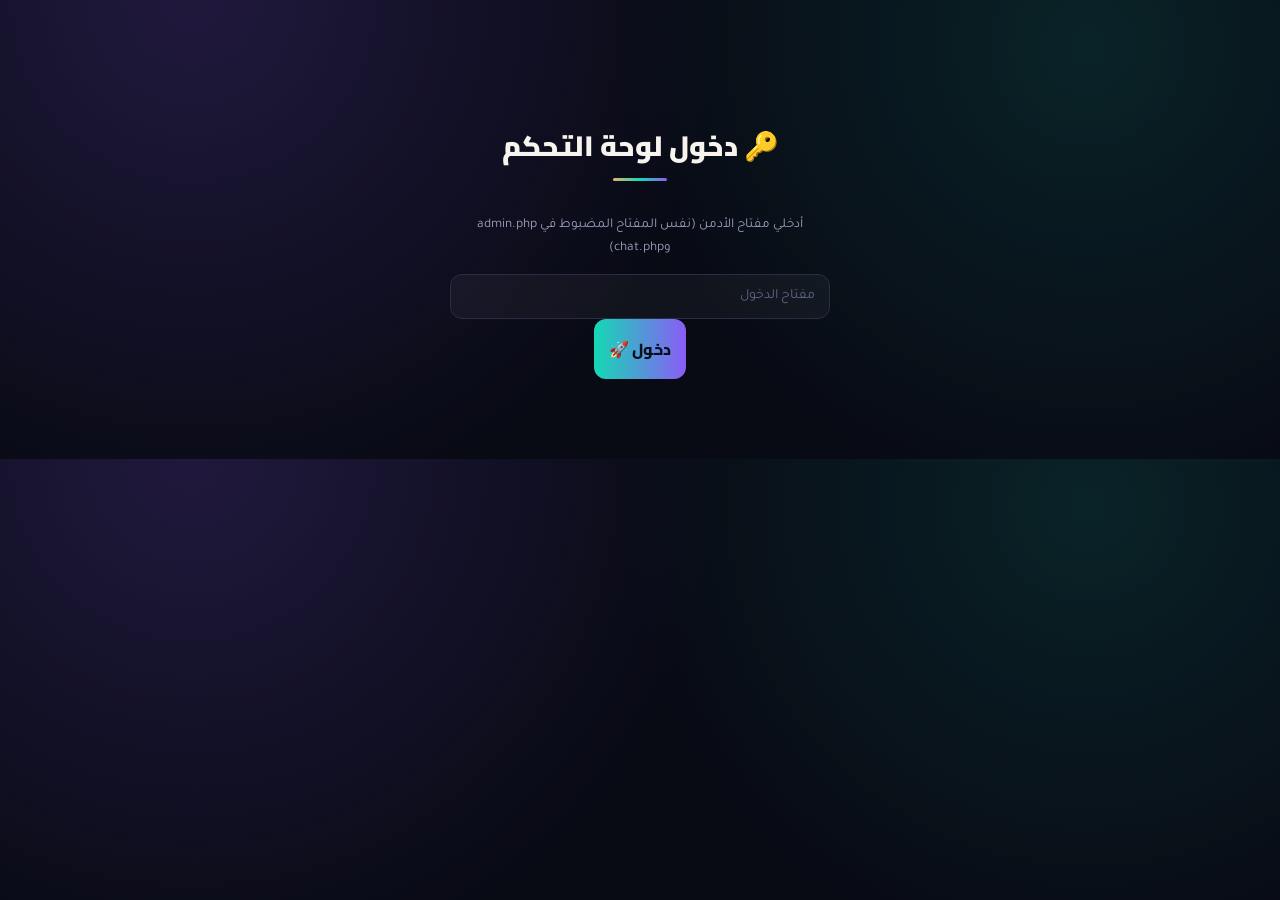
<file: admin.html>
<!DOCTYPE html>
<html lang="ar" dir="rtl">
<head>
<meta charset="UTF-8">
<meta name="viewport" content="width=device-width, initial-scale=1.0">
<title>لوحة التحكم | نظام صفاء الذكي</title>
<link rel="preconnect" href="https://fonts.googleapis.com">
<link href="https://fonts.googleapis.com/css2?family=Cairo:wght@500;700;900&family=Tajawal:wght@300;400;500;700&display=swap" rel="stylesheet">
<link rel="stylesheet" href="css/styles.css">
<style>
  body{ padding-top:20px; }
  #gate{ max-width:380px; margin:80px auto; text-align:center; }
  #dash{ display:none; max-width:1100px; margin:0 auto; padding:0 20px 60px; }
  .adm-stats{ display:grid; grid-template-columns:repeat(auto-fit,minmax(150px,1fr)); gap:14px; margin-bottom:30px; }
  .adm-box{ background:linear-gradient(180deg,var(--surface),var(--surface-2)); border:1px solid var(--line); border-radius:14px; padding:18px; text-align:center; }
  .adm-box .n{ font-size:26px; font-weight:800; color:var(--teal); font-family:'Cairo',sans-serif; display:block; }
  .adm-box .l{ font-size:12.5px; color:var(--muted); }
  .adm-tabs{ display:flex; gap:8px; margin-bottom:20px; flex-wrap:wrap; }
  .adm-tab{ padding:9px 18px; border-radius:30px; border:1px solid var(--line); background:transparent; color:var(--text); cursor:pointer; font-family:'Cairo',sans-serif; font-size:13.5px; }
  .adm-tab.active{ background:var(--teal); color:#02110f; border-color:var(--teal); font-weight:700; }
  .adm-panel{ display:none; }
  .adm-panel.active{ display:block; }
  table{ width:100%; border-collapse:collapse; font-size:13px; }
  th, td{ padding:10px; border-bottom:1px solid var(--line); text-align:right; vertical-align:middle; }
  th{ color:var(--teal); font-family:'Cairo',sans-serif; }
  select, .adm-del, .adm-reply-btn{ font-family:'Tajawal',sans-serif; font-size:12.5px; padding:6px 10px; border-radius:8px; border:1px solid var(--line); background:rgba(255,255,255,0.04); color:var(--text); cursor:pointer; }
  .adm-del{ color:#ff5a5a; }
  .sess-row{ display:flex; justify-content:space-between; align-items:center; padding:10px 14px; border:1px solid var(--line); border-radius:10px; margin-bottom:8px; cursor:pointer; }
  .sess-row:hover{ border-color:var(--teal); }
  .sess-unread{ background:#ff5a5a; color:#fff; border-radius:50%; min-width:18px; height:18px; font-size:11px; display:inline-flex; align-items:center; justify-content:center; }
  .adm-chat-box{ max-height:300px; overflow-y:auto; border:1px solid var(--line); border-radius:10px; padding:12px; margin:14px 0; display:flex; flex-direction:column; gap:8px; }
  .adm-msg{ max-width:75%; padding:8px 12px; border-radius:10px; font-size:13px; }
  .adm-msg.visitor{ align-self:flex-start; background:rgba(255,255,255,0.06); }
  .adm-msg.reply{ align-self:flex-end; background:var(--teal); color:#02110f; }
  .adm-reply-row{ display:flex; gap:8px; }
  .adm-reply-row input{ flex:1; }
  #tableWrap{ overflow-x:auto; }
</style>
</head>
<body>

<div id="gate">
  <h2>🔑 دخول لوحة التحكم</h2>
  <p class="muted-note">أدخلي مفتاح الأدمن (نفس المفتاح المضبوط في admin.php وchat.php)</p>
  <div class="form-group"><input id="gateKey" type="password" placeholder="مفتاح الدخول"></div>
  <button type="submit" onclick="enterDash()">دخول 🚀</button>
  <p class="auth-error" id="gateErr" style="display:none;"></p>
</div>

<div id="dash">
  <h2 style="text-align:center;">📊 لوحة تحكم نظام صفاء</h2>
  <div class="adm-stats" id="admStats"></div>

  <div class="adm-tabs">
    <button class="adm-tab active" data-tab="requests" onclick="switchTab('requests')">📋 طلبات الخدمة</button>
    <button class="adm-tab" data-tab="messages" onclick="switchTab('messages')">✉️ رسائل التواصل</button>
    <button class="adm-tab" data-tab="chat" onclick="switchTab('chat')">💬 المحادثات الحية</button>
  </div>

  <div class="adm-panel active" id="panel-requests">
    <div id="tableWrap"><table id="reqTable"><thead><tr>
      <th>الاسم</th><th>البريد</th><th>الخدمة</th><th>الباقة</th><th>التقييم</th><th>الحالة</th><th>التاريخ</th>
    </tr></thead><tbody></tbody></table></div>
  </div>

  <div class="adm-panel" id="panel-messages">
    <div id="tableWrap2"><table id="msgTable"><thead><tr>
      <th>الاسم</th><th>البريد</th><th>الرسالة</th><th>التاريخ</th><th></th>
    </tr></thead><tbody></tbody></table></div>
  </div>

  <div class="adm-panel" id="panel-chat">
    <div id="sessList"></div>
    <div id="chatView" style="display:none;">
      <button onclick="closeChatView()">◀ رجوع لكل المحادثات</button>
      <div class="adm-chat-box" id="admChatBox"></div>
      <div class="adm-reply-row">
        <input id="admReplyInput" placeholder="اكتبي ردك...">
        <button class="adm-reply-btn" onclick="sendAdminReply()">إرسال ➤</button>
      </div>
    </div>
  </div>
</div>

<script>
let ADMIN_KEY = '';
let currentSid = '';

function enterDash(){
  ADMIN_KEY = document.getElementById('gateKey').value.trim();
  fetch('admin.php?action=stats&admin_key=' + encodeURIComponent(ADMIN_KEY))
    .then(r => r.json())
    .then(d => {
      if (!d.ok) { document.getElementById('gateErr').textContent = d.msg || 'مفتاح غير صحيح'; document.getElementById('gateErr').style.display='block'; return; }
      sessionStorage.setItem('safaaAdminKey', ADMIN_KEY);
      document.getElementById('gate').style.display = 'none';
      document.getElementById('dash').style.display = 'block';
      renderStats(d);
      loadRequests();
      loadMessages();
      loadSessions();
    })
    .catch(() => { document.getElementById('gateErr').textContent = 'تعذّر الاتصال بالسيرفر'; document.getElementById('gateErr').style.display='block'; });
}

function renderStats(d){
  document.getElementById('admStats').innerHTML = `
    <div class="adm-box"><span class="n">${d.today_visitors}</span><span class="l">زوار اليوم</span></div>
    <div class="adm-box"><span class="n">${d.total_requests}</span><span class="l">إجمالي الطلبات</span></div>
    <div class="adm-box"><span class="n">${d.new_requests}</span><span class="l">طلبات جديدة</span></div>
    <div class="adm-box"><span class="n">${d.total_messages}</span><span class="l">رسائل تواصل</span></div>
    <div class="adm-box"><span class="n">${d.total_users}</span><span class="l">مستخدمين مسجّلين</span></div>
    <div class="adm-box"><span class="n">${d.avg_rating || 0}⭐</span><span class="l">متوسط التقييم</span></div>
  `;
}

function switchTab(name){
  document.querySelectorAll('.adm-tab').forEach(b => b.classList.toggle('active', b.dataset.tab === name));
  document.querySelectorAll('.adm-panel').forEach(p => p.classList.toggle('active', p.id === 'panel-' + name));
}

const statusText = { new:'🆕 جديد', in_progress:'⏳ قيد التنفيذ', done:'✅ تم التسليم', cancelled:'❌ ملغي' };

function loadRequests(){
  fetch('admin.php?action=requests&admin_key=' + encodeURIComponent(ADMIN_KEY))
    .then(r => r.json()).then(d => {
      if (!d.ok) return;
      const tbody = document.querySelector('#reqTable tbody');
      tbody.innerHTML = d.requests.map(r => `
        <tr>
          <td>${r.full_name}</td><td>${r.email}</td><td>${r.service}</td><td>${r.package || '—'}</td>
          <td>${'⭐'.repeat(r.rating || 0) || '—'}</td>
          <td>
            <select onchange="updateStatus(${r.id}, this.value)">
              ${Object.keys(statusText).map(s => `<option value="${s}" ${s===r.status?'selected':''}>${statusText[s]}</option>`).join('')}
            </select>
          </td>
          <td>${r.created_at}</td>
        </tr>`).join('');
    });
}

function updateStatus(id, status){
  fetch('admin.php', { method:'POST', body:new URLSearchParams({ action:'update_status', admin_key:ADMIN_KEY, id, status }) })
    .then(r => r.json()).then(d => { if(!d.ok) alert('تعذّر التحديث'); });
}

function loadMessages(){
  fetch('admin.php?action=messages&admin_key=' + encodeURIComponent(ADMIN_KEY))
    .then(r => r.json()).then(d => {
      if (!d.ok) return;
      const tbody = document.querySelector('#msgTable tbody');
      tbody.innerHTML = d.messages.map(m => `
        <tr>
          <td>${m.sender}</td><td>${m.email}</td><td>${m.message}</td><td>${m.created_at}</td>
          <td><button class="adm-del" onclick="deleteMessage(${m.id})">🗑️ حذف</button></td>
        </tr>`).join('');
    });
}

function deleteMessage(id){
  if (!confirm('تأكيد حذف الرسالة؟')) return;
  fetch('admin.php', { method:'POST', body:new URLSearchParams({ action:'delete_message', admin_key:ADMIN_KEY, id }) })
    .then(r => r.json()).then(() => loadMessages());
}

function loadSessions(){
  fetch('chat.php?action=admin_sessions&admin_key=' + encodeURIComponent(ADMIN_KEY))
    .then(r => r.json()).then(d => {
      if (!d.ok) return;
      const box = document.getElementById('sessList');
      if (d.sessions.length === 0) { box.innerHTML = '<p class="muted-note">لا توجد محادثات بعد.</p>'; return; }
      box.innerHTML = d.sessions.map(s => `
        <div class="sess-row" onclick="openChatView('${s.session_id}')">
          <span>🧑 ${s.session_id.slice(0, 14)}… — آخر رسالة: ${s.last_msg}</span>
          ${s.unread > 0 ? `<span class="sess-unread">${s.unread}</span>` : ''}
        </div>`).join('');
    });
}

function openChatView(sid){
  currentSid = sid;
  document.getElementById('sessList').style.display = 'none';
  document.getElementById('chatView').style.display = 'block';
  loadChatView();
}

function closeChatView(){
  document.getElementById('sessList').style.display = 'block';
  document.getElementById('chatView').style.display = 'none';
  loadSessions();
}

function loadChatView(){
  fetch('chat.php?action=admin_fetch&sid=' + encodeURIComponent(currentSid) + '&admin_key=' + encodeURIComponent(ADMIN_KEY))
    .then(r => r.json()).then(d => {
      if (!d.ok) return;
      const box = document.getElementById('admChatBox');
      box.innerHTML = d.messages.map(m => `<div class="adm-msg ${m.is_admin_reply == 1 ? 'reply' : 'visitor'}">${m.message}</div>`).join('');
      box.scrollTop = box.scrollHeight;
    });
}

function sendAdminReply(){
  const input = document.getElementById('admReplyInput');
  const msg = input.value.trim();
  if (!msg) return;
  input.value = '';
  fetch('chat.php', { method:'POST', body:new URLSearchParams({ action:'admin_reply', admin_key:ADMIN_KEY, sid:currentSid, message:msg }) })
    .then(() => loadChatView());
}

/* دخول تلقائي لو المفتاح محفوظ بالفعل بهذه الجلسة */
window.addEventListener('DOMContentLoaded', () => {
  const saved = sessionStorage.getItem('safaaAdminKey');
  if (saved) { document.getElementById('gateKey').value = saved; enterDash(); }
});
setInterval(() => { if (document.getElementById('dash').style.display === 'block') loadSessions(); }, 15000);
</script>
</body>
</html>
</file>
<file: css/styles.css>
/* =====================================================
   نظام صفاء الذكي — Design Tokens + كل الأنماط (ملف موحّد)
   Color: #080A14 (bg) · #12141F (surface) · #14D9B4 (emerald) ·
          #8B5CF6 (amethyst) · #E4B463 (antique gold) · #F7F4EE (ivory)
   Type: Cairo (display) · Tajawal (body)
   ===================================================== */

:root{
  --bg:#080A14;
  --surface:#12141F;
  --surface-2:#171A2C;
  --line:#2A2E45;
  --teal:#14D9B4;
  --violet:#8B5CF6;
  --gold:#E4B463;
  --text:#F7F4EE;
  --muted:#9BA1BD;
  --radius:18px;
}

*{box-sizing:border-box;}
::selection{background:var(--teal);color:#04140f;}
html{scroll-behavior:smooth;}

body{
  margin:0;
  font-family:'Tajawal', Arial, sans-serif;
  background:
    radial-gradient(circle at 15% 0%, rgba(139,92,246,0.18), transparent 45%),
    radial-gradient(circle at 85% 10%, rgba(20,217,180,0.12), transparent 40%),
    var(--bg);
  color:var(--text);
  text-align:center;
  line-height:1.7;
  -webkit-font-smoothing:antialiased;
}

a{color:inherit;}

/* ===== شريط تمرير مطابق للهوية ===== */
::-webkit-scrollbar{ width:10px; }
::-webkit-scrollbar-track{ background:var(--bg); }
::-webkit-scrollbar-thumb{
  background:linear-gradient(180deg,var(--teal),var(--violet));
  border-radius:20px; border:2px solid var(--bg);
}
::-webkit-scrollbar-thumb:hover{ background:linear-gradient(180deg,var(--gold),var(--violet)); }
html{ scrollbar-color:var(--teal) var(--bg); scrollbar-width:thin; }

.grad-text{
  background:linear-gradient(90deg,var(--gold),var(--teal),var(--violet),var(--gold));
  background-size:300% auto;
  -webkit-background-clip:text;
  background-clip:text;
  color:transparent;
  animation:shimmer 6s linear infinite;
}
@keyframes shimmer{ to{ background-position:-300% center; } }

/* ===== الوضع الأبيض ===== */
html.theme-light{
  --bg:#F7F4EE;
  --surface:#FFFFFF;
  --surface-2:#EEF1F6;
  --line:#DCE2ED;
  --text:#101725;
  --muted:#5B6478;
}
html.theme-light body{
  background: radial-gradient(circle at 15% 0%, rgba(139,92,246,0.08), transparent 45%),
              radial-gradient(circle at 85% 10%, rgba(20,217,180,0.08), transparent 40%),
              var(--bg) !important;
}
html.theme-light .nav{ background:rgba(255,255,255,0.85); }
html.theme-light .overlay{ background:rgba(255,255,255,0.7); }
html.theme-light .site-footer{ background:rgba(0,0,0,0.015); }

/* ===== HERO ===== */
.hero-cover{
  position:relative;
  min-height:56vh;
  background:
    linear-gradient(180deg, rgba(10,14,26,0.55), rgba(10,14,26,0.95)),
    url("https://images.unsplash.com/photo-1504639725590-34d0984388bd") center/cover;
  display:flex;
  align-items:center;
  justify-content:center;
  overflow:hidden;
}

.hero-cover::before{
  content:"";
  position:absolute;
  width:480px;height:480px;
  border-radius:50%;
  background:radial-gradient(circle, rgba(20,217,180,0.35), transparent 70%);
  filter:blur(40px);
  top:-160px; right:-120px;
  animation:drift 9s ease-in-out infinite alternate;
  pointer-events:none;
}

.hero-cover::after{
  content:"";
  position:absolute;
  width:380px;height:380px;
  border-radius:50%;
  background:radial-gradient(circle, rgba(139,92,246,0.35), transparent 70%);
  filter:blur(40px);
  bottom:-140px; left:-100px;
  animation:drift 11s ease-in-out infinite alternate-reverse;
  pointer-events:none;
}

@keyframes drift{
  0%{transform:translate(0,0) scale(1);}
  100%{transform:translate(30px,20px) scale(1.1);}
}

.overlay{
  position:relative;
  z-index:2;
  background:rgba(18,24,40,0.55);
  backdrop-filter:blur(14px);
  -webkit-backdrop-filter:blur(14px);
  border:1px solid rgba(228,180,99,0.18);
  padding:46px 50px;
  border-radius:24px;
  max-width:560px;
  margin:0 20px;
}

.eyebrow{
  display:inline-flex; align-items:center; gap:8px;
  font-family:'Cairo',sans-serif;
  font-size:11.5px;
  font-weight:800;
  letter-spacing:1.4px;
  color:var(--gold);
  background:rgba(228,180,99,0.08);
  border:1px solid rgba(228,180,99,0.35);
  padding:7px 18px;
  border-radius:30px;
  margin-bottom:18px;
}
.eyebrow::before{
  content:""; width:6px; height:6px; border-radius:50%; flex:0 0 auto;
  background:var(--gold); box-shadow:0 0 8px var(--gold);
  animation:pulseDot 1.8s ease-in-out infinite;
}
@keyframes pulseDot{ 0%,100%{opacity:1; transform:scale(1);} 50%{opacity:.35; transform:scale(0.6);} }

#title{
  font-family:'Cairo',sans-serif;
  font-weight:900;
  font-size:clamp(28px,5vw,42px);
  margin:0 0 14px;
}

#welcome{ color:var(--muted); font-size:16px; margin:0; }

.animated-text{
  margin-top:18px;
  font-size:17px;
  color:var(--teal);
  font-weight:500;
  animation:move 3s ease-in-out infinite alternate;
}
@keyframes move{ 0%{transform:translateY(0);} 100%{transform:translateY(-8px);} }

/* ===== NAV ===== */
.nav{
  position:sticky; top:0; z-index:50;
  display:flex; flex-wrap:wrap; align-items:center; justify-content:center; gap:8px;
  padding:14px 16px;
  background:rgba(10,14,26,0.75);
  backdrop-filter:blur(16px); -webkit-backdrop-filter:blur(16px);
  border-bottom:1px solid var(--line);
}
.nav a{
  display:inline-block; padding:9px 16px; border:1px solid transparent;
  border-radius:30px; background:rgba(255,255,255,0.04);
  color:var(--text); text-decoration:none;
  font-family:'Cairo',sans-serif; font-weight:700; font-size:13.5px;
  transition:0.25s;
}
.nav a:hover{ background:rgba(20,217,180,0.1); border-color:rgba(20,217,180,0.35); color:var(--teal); transform:translateY(-1px); }
.nav a.active{ background:linear-gradient(90deg,var(--teal),var(--violet)); color:#06101a; border-color:transparent; }

.nav-toggle{
  display:none;
  width:42px; height:42px;
  align-items:center; justify-content:center;
  border:1px solid rgba(20,217,180,0.35);
  border-radius:10px;
  background:rgba(20,217,180,0.08);
  color:var(--text);
  font-size:20px; line-height:1; cursor:pointer;
  transition:0.25s;
}
.nav-toggle:hover{ background:rgba(20,217,180,0.16); }
.nav-links{
  display:flex; flex-wrap:wrap; justify-content:center; gap:8px;
}

/* ===== الروابط ثابتة وظاهرة دايمًا فوق (بدون همبرقر) ===== */
.nav-toggle{ display:none !important; }

@media(max-width:860px){
  .nav{ padding:10px 10px; gap:6px; }
  .nav-links{ gap:6px; }
  .nav a{ padding:7px 12px; font-size:12px; }
  .icon-btn{ width:34px; height:34px; font-size:14px; }
}
@media(max-width:420px){
  .nav a{ padding:6px 9px; font-size:11px; }
}

/* ===== MAIN / SECTIONS ===== */
main{padding:50px 16px 40px;}

h2{
  font-family:'Cairo',sans-serif; font-weight:900; font-size:28px;
  color:var(--text); margin-bottom:30px; position:relative; display:inline-block;
}
h2::after{
  content:""; position:absolute; bottom:-10px; right:50%; transform:translateX(50%);
  width:54px; height:3px; border-radius:3px;
  background:linear-gradient(90deg,var(--gold),var(--teal),var(--violet));
}
h3{ font-family:'Cairo',sans-serif; font-weight:700; font-size:17px; margin:14px 0 4px; }

.card{
  position:relative; overflow:hidden;
  background:linear-gradient(180deg, var(--surface), var(--surface-2));
  border:1px solid var(--line); padding:32px; border-radius:var(--radius);
  margin:0 auto 24px; max-width:700px; text-align:right;
  box-shadow:0 10px 30px rgba(0,0,0,0.4);
}
.card h2{display:block;text-align:center;}
.card h2::after{right:50%;}
.card p, .card ul{ color:var(--muted); font-size:15px; }
.card ul{padding-inline-start:20px;text-align:right;}
.card li{margin-bottom:6px;}

/* ===== لمسة الماسة المميزة — زاوية مقصوصة بتلمع كوجه الجوهرة ===== */
.card::before,.service::before,.project::before,.price-card::before,.overlay::before{
  content:""; position:absolute; top:0; right:0; width:30px; height:30px; z-index:1;
  background:linear-gradient(135deg, var(--gold), transparent 65%);
  clip-path:polygon(100% 0, 100% 100%, 0 0);
  opacity:0.55; pointer-events:none;
}
.overlay{ overflow:hidden; }

/* ===== GRID / CARDS ===== */
.grid{
  display:grid; grid-template-columns:repeat(auto-fit,minmax(230px,1fr));
  gap:20px; max-width:1140px; margin:0 auto;
}
.service,.project,.price-card{
  position:relative;
  background:linear-gradient(180deg, var(--surface), var(--surface-2));
  border:1px solid var(--line); padding:14px; border-radius:var(--radius);
  overflow:hidden; text-align:right;
  transition:transform 0.3s ease, border-color 0.3s ease, box-shadow 0.3s ease;
}
.service:hover,.project:hover,.price-card:hover{
  transform:translateY(-6px); border-color:rgba(20,217,180,0.5);
  box-shadow:0 16px 34px rgba(20,217,180,0.14);
}
.service img,.project img{
  width:100%; height:170px; object-fit:cover; border-radius:12px; display:block; filter:saturate(1.05);
}
.service h3, .project h3{padding:0 4px;}
.card-desc{color:var(--muted); font-size:13.5px; padding:0 4px; margin:2px 0 10px; line-height:1.6;}
.view-btn{
  display:block; width:100%; text-align:center; padding:9px 0; border-radius:12px; border:none; cursor:pointer;
  background:rgba(20,217,180,.1); border:1px solid rgba(20,217,180,.35); color:var(--text);
  font-family:'Cairo',sans-serif; font-weight:700; font-size:13.5px; transition:.25s;
}
.view-btn:hover{background:linear-gradient(90deg,var(--teal),var(--violet)); color:#06101a; border-color:transparent;}

/* ===== تحميل المزيد ===== */
.load-more-wrap{text-align:center; margin-top:26px;}
.load-more-btn{
  padding:12px 30px; border-radius:30px; border:1px solid var(--gold); background:rgba(228,180,99,.1);
  color:var(--text); font-family:'Cairo',sans-serif; font-weight:800; font-size:14px; cursor:pointer; transition:.25s;
}
.load-more-btn:hover{background:linear-gradient(90deg,var(--gold),var(--teal)); color:#06101a;}
.load-more-btn[hidden]{display:none;}
.grid-paged-hidden{display:none !important;}

/* ===== مقدمة شخصية في الرئيسية ===== */
.intro-wrap{
  display:flex; align-items:center; gap:34px; max-width:1000px; margin:0 auto 46px; text-align:right;
  flex-wrap:wrap; justify-content:center;
}
.intro-avatar{
  width:150px; height:150px; border-radius:50%; flex-shrink:0; display:flex; align-items:center; justify-content:center;
  font-size:56px; background:linear-gradient(135deg, rgba(20,217,180,.18), rgba(139,92,246,.18));
  border:2px solid var(--line); box-shadow:0 0 0 8px rgba(228,180,99,.06);
}
.intro-text{flex:1; min-width:260px;}
.intro-text .eyebrow{display:block; margin-bottom:8px;}
.intro-text h2{margin:0 0 12px; text-align:right;}
.intro-text h2::after{display:none;}
.intro-text p{color:var(--muted); font-size:15px; margin-bottom:18px;}
.intro-actions{display:flex; gap:12px; flex-wrap:wrap;}
@media(max-width:700px){ .intro-wrap{text-align:center; justify-content:center;} .intro-text h2{text-align:center;} .intro-actions{justify-content:center;} }

/* ===== بطاقات الرسوم البيانية ===== */
.chart-card{max-width:1140px; margin:0 auto 24px; text-align:right;}
.chart-card h3{margin-top:0;}
.chart-box{position:relative; height:260px; width:100%;}
.chart-grid{display:grid; grid-template-columns:1.4fr 1fr; gap:20px; max-width:1140px; margin:0 auto 30px;}
@media(max-width:800px){ .chart-grid{grid-template-columns:1fr;} }

/* ===== PRICING ===== */
.price-card{text-align:center;padding:30px 20px;}
.price-card h3{font-size:18px;letter-spacing:0.5px;}
.price{ font-family:'Cairo',sans-serif; color:var(--teal); font-size:30px; font-weight:900; margin:10px 0 6px; }
.price-card p:last-child{color:var(--muted);font-size:14px;}
.vip{
  border:1px solid var(--gold);
  background:linear-gradient(180deg, rgba(228,180,99,0.1), var(--surface-2));
  box-shadow:0 0 0 1px rgba(228,180,99,0.18), 0 16px 34px rgba(228,180,99,0.1);
  padding-top:44px;
}
.vip::after{
  content:"⭐ الأفضل"; position:absolute; top:12px; left:50%; z-index:2;
  transform:translateX(-50%);
  font-family:'Cairo',sans-serif; font-weight:800; font-size:11px;
  color:#241505; background:linear-gradient(90deg,var(--gold),#F5D9A8);
  padding:4px 16px; border-radius:20px;
  box-shadow:0 4px 12px rgba(228,180,99,0.4);
}
.vip .price{color:var(--gold);}

/* ===== PROFILE / CV ===== */
.profile{
  width:120px; height:120px; object-fit:cover; border-radius:50%;
  border:3px solid var(--teal); margin-bottom:14px;
  box-shadow:0 0 0 6px rgba(20,217,180,0.08);
}

/* ===== STARS ===== */
.stars{text-align:center;}
.stars span{ font-size:26px; cursor:pointer; color:#33405c; transition:0.2s; }
.stars span:hover{transform:scale(1.15);}
.stars .active{color:var(--gold);}

/* ===== FORM ===== */
.form-card{max-width:620px;}
form{display:flex;flex-direction:column;gap:18px;}
.form-group{display:flex;flex-direction:column;gap:7px;text-align:right;}
.form-group label{ font-family:'Cairo',sans-serif; font-size:13.5px; color:var(--teal); font-weight:700; }
.form-row{display:flex;gap:12px;}
.form-row .form-group{flex:1;}

input,select,textarea{
  padding:13px 14px; border:1px solid var(--line); border-radius:12px;
  font-family:'Tajawal',Arial,sans-serif; font-size:14px;
  background:rgba(255,255,255,0.04); color:var(--text); outline:none; transition:0.2s; width:100%;
}
input::placeholder, textarea::placeholder{color:#5c6786;}
input:focus, select:focus, textarea:focus{ border-color:var(--teal); box-shadow:0 0 0 3px rgba(20,217,180,0.15); }
select option{background:var(--surface);color:var(--text);}
textarea{min-height:100px;resize:vertical;}

.radio-group,.checkbox-group{
  display:flex; flex-wrap:wrap; gap:10px;
  background:rgba(255,255,255,0.03); border:1px solid var(--line); padding:14px; border-radius:14px;
}
.radio-option,.checkbox-option{
  display:flex; align-items:center; gap:7px;
  background:rgba(255,255,255,0.04); border:1px solid transparent;
  padding:9px 14px; border-radius:10px; cursor:pointer; font-size:14px; transition:0.2s;
}
.radio-option:hover,.checkbox-option:hover{ background:rgba(20,217,180,0.08); border-color:rgba(20,217,180,0.3); }
.radio-option input,.checkbox-option input{ accent-color:var(--teal); width:16px; height:16px; padding:0; cursor:pointer; }

button[type="submit"]{
  background:linear-gradient(90deg,var(--teal),var(--violet)); color:#06101a;
  font-family:'Cairo',sans-serif; font-weight:800; padding:15px; border-radius:12px;
  border:none; cursor:pointer; font-size:16px; letter-spacing:0.3px; transition:0.25s;
}
button[type="submit"]:hover{ filter:brightness(1.08); transform:translateY(-2px); box-shadow:0 12px 24px rgba(20,217,180,0.2); }

/* ===== CONTACT ===== */
.contact-list{list-style:none;padding:0;display:flex;flex-direction:column;gap:10px;}
.contact-list li{ background:rgba(255,255,255,0.03); border:1px solid var(--line); padding:12px 16px; border-radius:12px; font-size:14.5px; }
.contact-hours{margin-top:14px;font-size:13.5px;color:var(--muted);}

/* ===== FOOTER ===== */
.site-footer{
  margin-top:60px; border-top:1px solid var(--line);
  padding:44px 20px 24px; background:rgba(255,255,255,0.02);
}
.footer-grid{
  display:grid; grid-template-columns:repeat(auto-fit,minmax(200px,1fr));
  gap:30px; max-width:1000px; margin:0 auto; text-align:right;
}
.footer-col h3{ font-family:'Cairo',sans-serif; font-size:19px; margin:0 0 10px; }
.footer-col h4{ font-family:'Cairo',sans-serif; font-size:14.5px; color:var(--teal); margin:0 0 14px; }
.footer-col p{ color:var(--muted); font-size:13.5px; line-height:1.8; margin:0; }
.footer-col ul{ list-style:none; padding:0; margin:0; display:flex; flex-direction:column; gap:9px; }
.footer-col ul li{ color:var(--muted); font-size:13.5px; }
.footer-col ul a{ color:var(--muted); font-size:13.5px; text-decoration:none; transition:.2s; }
.footer-col ul a:hover{ color:var(--teal); }
.footer-bottom{
  text-align:center; margin-top:34px; padding-top:18px;
  border-top:1px solid var(--line); font-size:12.5px; color:var(--muted);
}
.copyright-note{
  margin-top:24px;font-size:12.5px;color:var(--muted);
  border-top:1px solid var(--line);padding-top:14px;
}

/* ===== ليه تختارينا (Why Us) ===== */
.why-grid{
  display:grid; grid-template-columns:repeat(auto-fit,minmax(220px,1fr));
  gap:18px; max-width:1000px; margin:0 auto 50px;
}
.why-card{
  background:linear-gradient(180deg, var(--surface), var(--surface-2));
  border:1px solid var(--line); border-radius:var(--radius);
  padding:26px 18px; text-align:center; transition:0.3s;
}
.why-card:hover{ transform:translateY(-6px); border-color:rgba(20,217,180,0.4); box-shadow:0 14px 30px rgba(20,217,180,0.1); }
.why-card h3{ margin:6px 0 8px; }
.why-card p{ color:var(--muted); font-size:13.5px; margin:0; }

/* ===== آراء العملاء ===== */
.testi-grid{
  display:grid; grid-template-columns:repeat(auto-fit,minmax(240px,1fr));
  gap:18px; max-width:1050px; margin:0 auto 50px;
}
.testi-card{
  position:relative; background:linear-gradient(180deg, var(--surface), var(--surface-2));
  border:1px solid var(--line); border-radius:var(--radius); padding:26px 20px; text-align:right;
}
.testi-card::before{ content:"❝"; font-size:34px; color:var(--teal); opacity:0.5; font-family:Georgia,serif; }
.testi-text{ color:var(--text); font-size:14.5px; margin:6px 0 14px; }
.testi-name{ color:var(--teal); font-size:13px; font-weight:700; font-family:'Cairo',sans-serif; }

/* ===== الأسئلة الشائعة ===== */
.faq-list{ max-width:760px; margin:0 auto 50px; text-align:right; }
.faq-item{
  background:linear-gradient(180deg, var(--surface), var(--surface-2));
  border:1px solid var(--line); border-radius:14px; padding:6px 20px; margin-bottom:12px;
}
.faq-item summary{
  cursor:pointer; font-family:'Cairo',sans-serif; font-weight:700; font-size:14.5px;
  padding:14px 0; list-style:none; display:flex; justify-content:space-between; align-items:center;
}
.faq-item summary::-webkit-details-marker{ display:none; }
.faq-item summary::after{ content:"+"; color:var(--teal); font-size:20px; transition:0.25s; }
.faq-item[open] summary::after{ transform:rotate(45deg); }
.faq-item p{ color:var(--muted); font-size:13.5px; margin:0 0 16px; }

/* ===== نتائج تتبع الطلب ===== */
.order-results{ margin-top:18px; display:flex; flex-direction:column; gap:10px; }
.order-row{
  display:flex; justify-content:space-between; align-items:center; gap:10px;
  background:rgba(255,255,255,0.03); border:1px solid var(--line); border-radius:12px;
  padding:12px 16px; font-size:13.5px;
}
.order-service{ color:var(--text); font-weight:600; }
.order-status{ font-family:'Cairo',sans-serif; font-weight:700; font-size:12.5px; padding:4px 10px; border-radius:20px; white-space:nowrap; }
.status-new{ background:rgba(20,217,180,0.12); color:var(--teal); }
.status-in_progress{ background:rgba(255,183,3,0.15); color:#ffb703; }
.status-done{ background:rgba(56,217,140,0.15); color:#38d98c; }
.status-cancelled{ background:rgba(255,90,90,0.15); color:#ff5a5a; }
.muted-note{ color:var(--muted); font-size:13.5px; text-align:center; }

/* ===== جرس الإشعارات ===== */
.notif-bell{
  position:relative; background:none; border:none; font-size:18px; cursor:pointer;
  margin-inline-start:2px; padding:4px 6px; transition:0.2s;
}
.notif-bell:hover{ transform:scale(1.15); }
.notif-count{
  position:absolute; top:-4px; inset-inline-end:-6px; background:#ff5a5a; color:#fff;
  font-size:10px; font-weight:800; border-radius:50%; min-width:16px; height:16px;
  display:flex; align-items:center; justify-content:center; padding:0 3px; font-family:'Cairo',sans-serif;
}

/* ===== رابط تخطي التسجيل ===== */
.auth-skip{
  display:block; text-align:center; margin:10px auto 0; width:fit-content;
  font-size:13px; color:var(--muted); text-decoration:none; border-bottom:1px dashed var(--line);
  padding-bottom:2px; transition:0.2s;
}
.auth-skip:hover{ color:var(--teal); border-color:var(--teal); }

/* ===== FLOATING THEME BUTTON (مخفي إلا بالاختصار Alt+T) ===== */
#secretBtn{
  position:fixed; bottom:22px; right:22px; padding:13px 20px; border:none;
  border-radius:50px; background:linear-gradient(90deg,var(--gold),#ff9f43);
  cursor:pointer; font-family:'Cairo',sans-serif; font-weight:800; color:#1a1200;
  box-shadow:0 10px 24px rgba(228,180,99,0.3); transition:0.25s; z-index:60;
  display:none;
}
#secretBtn.revealed{ display:block; }
#secretBtn:hover{transform:translateY(-3px) scale(1.03);}

/* ===== HOME CTA BUTTONS ===== */
main a[href]{transition:0.25s;}
main a[href]:hover{filter:brightness(1.08);transform:translateY(-2px);}
.hero-actions{display:flex;gap:12px;justify-content:center;flex-wrap:wrap;margin-top:22px;}
.btn-pill{
  display:inline-block;padding:12px 26px;border-radius:30px;text-decoration:none;
  font-family:'Cairo',sans-serif;font-weight:800;font-size:14px;
}
.btn-pill.primary{background:linear-gradient(90deg,var(--teal),var(--violet));color:#06101a;}
.btn-pill.ghost{background:rgba(255,255,255,0.06);border:1px solid var(--line);color:var(--text);}

/* ===== لمعة ذهبية عند المرور على الأزرار الرئيسية ===== */
.btn-pill.primary,button[type="submit"]{ position:relative; overflow:hidden; isolation:isolate; }
.btn-pill.primary::after,button[type="submit"]::after{
  content:""; position:absolute; inset:0; z-index:-1;
  background:linear-gradient(120deg, transparent 30%, rgba(228,180,99,0.55) 50%, transparent 70%);
  transform:translateX(-120%); transition:transform 0.55s ease;
}
.btn-pill.primary:hover::after,button[type="submit"]:hover::after{ transform:translateX(120%); }

/* ===== LOADING SCREEN ===== */
#loader{
  position: fixed; inset: 0; z-index: 9999; background: #080A14;
  display: flex; flex-direction: column; align-items: center; justify-content: center;
  gap: 24px; transition: opacity .7s ease, visibility .7s ease;
}
#loader.fade-out { opacity: 0; visibility: hidden; }
.loader-logo { font-size: 52px; animation: pulse 1s ease-in-out infinite alternate; }
@keyframes pulse { 0%{transform:scale(1);} 100%{transform:scale(1.18);} }
.loader-text {
  font-family: 'Cairo', sans-serif; font-size: 22px; font-weight: 900;
  background: linear-gradient(90deg, #E4B463, #14D9B4, #8B5CF6);
  -webkit-background-clip: text; background-clip: text; color: transparent;
}
.loader-bar { width: 200px; height: 4px; background: rgba(255,255,255,0.08); border-radius: 4px; overflow: hidden; }
.loader-fill {
  height: 100%; width: 0; background: linear-gradient(90deg, #E4B463, #14D9B4, #8B5CF6);
  border-radius: 4px; animation: loadFill 1.3s ease forwards;
}
@keyframes loadFill { to { width: 100%; } }

/* ===== SCROLL PROGRESS BAR ===== */
#scrollBar{
  position: fixed; top: 0; left: 0; height: 3px; width: 0;
  background: linear-gradient(90deg, #14D9B4, #8B5CF6, #E4B463);
  z-index: 9998; transition: width .1s linear; border-radius: 0 3px 3px 0;
}

/* ===== SCROLL REVEAL ===== */
.reveal{ opacity: 0; transform: translateY(32px);
  transition: opacity .65s cubic-bezier(.25,.46,.45,.94), transform .65s cubic-bezier(.25,.46,.45,.94); }
.reveal.revealed { opacity: 1; transform: translateY(0); }

/* ===== PARTICLES CANVAS ===== */
#particles{ position: absolute; inset: 0; width: 100%; height: 100%; z-index: 1; pointer-events: none; }
.hero-cover .overlay { z-index: 2; }

/* ===== STATS SECTION ===== */
.stats-section{ display: flex; flex-wrap: wrap; justify-content: center; gap: 16px; margin: 0 auto 40px; max-width: 900px; }
.stats-box{
  flex: 1 1 160px; background: linear-gradient(180deg, #121828, #161d33);
  border: 1px solid #252d45; border-radius: 18px; padding: 28px 20px;
  position: relative; overflow: hidden; transition: transform .3s, border-color .3s, box-shadow .3s;
}
.stats-box::before{
  content: ''; position: absolute; bottom: 0; left: 50%; transform: translateX(-50%);
  width: 60%; height: 2px; background: linear-gradient(90deg, transparent, #14D9B4, transparent);
}
.stats-box:hover{ transform: translateY(-6px); border-color: rgba(20,217,180,.4); box-shadow: 0 14px 30px rgba(20,217,180,.1); }
.stat-num{
  display: block; font-family: 'Cairo', sans-serif; font-weight: 900; font-size: 38px;
  background: linear-gradient(90deg, #14D9B4, #8B5CF6); -webkit-background-clip: text; background-clip: text; color: transparent;
}
.stat-label{ display: block; font-size: 14px; color: #8B96AC; margin-top: 4px; }
.stat-icon { font-size: 26px; margin-bottom: 8px; display: block; }

/* ===== SKILLS SECTION ===== */
#skills-section { margin-top: 24px; }
.skill-row { margin-bottom: 18px; text-align: right; }
.skill-label{ display: flex; justify-content: space-between; font-family: 'Cairo', sans-serif; font-size: 14px; font-weight: 700; color: #F7F4EE; margin-bottom: 7px; }
.skill-pct { color: #14D9B4; }
.skill-track{ background: rgba(255,255,255,0.06); border-radius: 50px; height: 8px; overflow: hidden; border: 1px solid rgba(255,255,255,0.05); }
.skill-fill{ height: 100%; width: 0; border-radius: 50px; background: linear-gradient(90deg, #14D9B4, #8B5CF6); transition: width 1.2s cubic-bezier(.25,.46,.45,.94); }

/* ===== TIMELINE ===== */
.timeline { position: relative; margin: 24px 0; text-align: right; }
.timeline::before{ content: ''; position: absolute; right: 20px; top: 0; bottom: 0; width: 2px; background: linear-gradient(180deg, #14D9B4, #8B5CF6); }
.timeline-item { position: relative; padding: 0 54px 28px 0; }
.timeline-item::before{
  content: ''; position: absolute; right: 12px; top: 6px; width: 18px; height: 18px; border-radius: 50%;
  background: linear-gradient(135deg, #14D9B4, #8B5CF6); box-shadow: 0 0 0 4px rgba(20,217,180,0.15);
}
.timeline-year{
  font-family: 'Cairo', sans-serif; font-size: 12px; font-weight: 700; color: #14D9B4;
  background: rgba(20,217,180,0.1); border: 1px solid rgba(20,217,180,0.3); padding: 3px 10px;
  border-radius: 20px; display: inline-block; margin-bottom: 6px;
}
.timeline-title { font-family: 'Cairo', sans-serif; font-weight: 700; font-size: 15px; color: #F7F4EE; margin-bottom: 4px; }
.timeline-desc { font-size: 13.5px; color: #8B96AC; line-height: 1.6; }

/* ===== PROJECT FILTER BUTTONS ===== */
.filter-bar{ display: flex; flex-wrap: wrap; justify-content: center; gap: 10px; margin-bottom: 28px; }
.filter-btn{
  padding: 9px 20px; border: 1px solid rgba(255,255,255,0.1); border-radius: 30px;
  background: rgba(255,255,255,0.04); color: #8B96AC; font-family: 'Cairo', sans-serif;
  font-weight: 700; font-size: 13.5px; cursor: pointer; transition: .25s;
}
.filter-btn:hover{ border-color: rgba(20,217,180,0.4); color: #14D9B4; background: rgba(20,217,180,0.07); }
.filter-btn.active{ background: linear-gradient(90deg, #14D9B4, #8B5CF6); color: #06101a; border-color: transparent; }
.project { transition: opacity .35s ease, transform .35s ease !important; }

/* ===== BACK TO TOP / WHATSAPP / CHAT BUTTONS ===== */
#topBtn{
  position: fixed; bottom: 148px; left: 22px; width: 46px; height: 46px; border-radius: 50%;
  border: none; background: linear-gradient(135deg, #14D9B4, #8B5CF6); color: #06101a;
  font-size: 20px; font-weight: 900; cursor: pointer; z-index: 60;
  opacity: 0; transform: translateY(20px); transition: .35s; box-shadow: 0 6px 20px rgba(20,217,180,0.3);
}
#topBtn.visible { opacity: 1; transform: translateY(0); }
#topBtn:hover { transform: translateY(-3px) scale(1.07); }

#waBtn{
  position: fixed; bottom: 22px; left: 22px; width: 50px; height: 50px; border-radius: 50%;
  background: #25D366; display: flex; align-items: center; justify-content: center;
  font-size: 26px; text-decoration: none; z-index: 60; box-shadow: 0 6px 20px rgba(37,211,102,0.4);
  transition: .3s; animation: waPulse 2.5s ease-in-out infinite;
}
#waBtn:hover { transform: scale(1.12); }
@keyframes waPulse{ 0%,100% { box-shadow: 0 6px 20px rgba(37,211,102,.4); } 50% { box-shadow: 0 6px 30px rgba(37,211,102,.7); } }

#chatBtn{
  position:fixed; bottom:85px; left:22px; width:50px; height:50px;
  border-radius:50%; border:none; cursor:pointer; font-size:22px;
  background:linear-gradient(135deg,var(--teal),var(--violet));
  box-shadow:0 8px 24px rgba(20,217,180,.35); z-index:70;
}
#chatPanel{
  position:fixed; bottom:145px; left:22px; width:320px; max-width:88vw; max-height:440px;
  background:var(--surface); border:1px solid var(--line); border-radius:18px;
  display:none; flex-direction:column; overflow:hidden; z-index:70;
  box-shadow:0 20px 50px rgba(0,0,0,.5); text-align:right;
}
#chatPanel.open{ display:flex; }
.chat-header{
  background:linear-gradient(90deg,var(--teal),var(--violet)); color:#06101a;
  padding:14px; font-family:'Cairo',sans-serif; font-weight:800; display:flex; justify-content:space-between;
}
.chat-header span{ cursor:pointer; }
.chat-body{ flex:1; padding:12px; overflow-y:auto; display:flex; flex-direction:column; gap:8px; max-height:300px; }
.chat-msg{ max-width:80%; padding:9px 13px; border-radius:14px; font-size:13.5px; line-height:1.5; }
.chat-msg.me{ align-self:flex-start; background:linear-gradient(90deg,var(--teal),var(--violet)); color:#06101a; }
.chat-msg.admin{ align-self:flex-end; background:rgba(255,255,255,.06); border:1px solid var(--line); }
.chat-empty{ color:var(--muted); font-size:13px; text-align:center; margin-top:20px; }
.chat-input{ display:flex; border-top:1px solid var(--line); }
.chat-input input{ flex:1; border:none; border-radius:0; background:transparent; }
.chat-input button{ background:none; border:none; color:var(--teal); font-size:18px; padding:0 14px; cursor:pointer; }

/* ===== TOAST NOTIFICATION ===== */
#toast-wrap{
  position: fixed; top: 24px; left: 50%; transform: translateX(-50%); z-index: 9997;
  display: flex; flex-direction: column; gap: 10px; align-items: center;
}
.toast{
  background: #121828; border: 1px solid #252d45; border-left: 4px solid #14D9B4;
  color: #F7F4EE; font-family: 'Cairo', sans-serif; font-size: 15px; padding: 14px 24px;
  border-radius: 14px; box-shadow: 0 10px 30px rgba(0,0,0,0.5);
  opacity: 0; transform: translateY(-16px); transition: .4s ease; min-width: 260px; max-width: 400px;
}
.toast.show { opacity: 1; transform: translateY(0); }
.toast.toast-error { border-left-color: #ff4d6d; }

/* ===== SPINNER ===== */
.spinner{
  display: inline-block; width: 16px; height: 16px; border: 2px solid rgba(6,16,26,0.3);
  border-top-color: #06101a; border-radius: 50%; animation: spin .7s linear infinite; vertical-align: middle;
}
@keyframes spin { to { transform: rotate(360deg); } }

/* ===== CURSOR GLOW ===== */
#cursorGlow{
  position: fixed; width: 22px; height: 22px; border-radius: 50%;
  background: rgba(20,217,180,0.25); pointer-events: none; z-index: 9996;
  transform: translate(-50%,-50%); transition: width .25s, height .25s, background .25s; mix-blend-mode: screen;
}
#cursorGlow.big { width: 50px; height: 50px; background: rgba(139,92,246,0.2); }
@media (hover:none) { #cursorGlow { display: none; } }

/* ===== AUTH PAGE ===== */
.auth-tabs{display:flex;gap:10px;margin-bottom:22px;justify-content:center;}
.auth-tab{
  padding:10px 22px;border-radius:30px;border:1px solid var(--line);background:rgba(255,255,255,.04);
  color:var(--muted);font-family:'Cairo',sans-serif;font-weight:700;font-size:13.5px;cursor:pointer;transition:.25s;
}
.auth-tab.active{background:linear-gradient(90deg,var(--teal),var(--violet));color:#06101a;border-color:transparent;}
.auth-step{display:none;}
.auth-step.active{display:flex;flex-direction:column;gap:16px;}
.otp-inputs{display:flex;gap:10px;justify-content:center;direction:ltr;}
.otp-inputs input{width:46px;height:54px;text-align:center;font-size:22px;font-weight:800;padding:0;}
.auth-hint{font-size:13px;color:var(--muted);text-align:center;}
.auth-error{
  display:none; align-items:center; gap:8px; text-align:right;
  color:#ffd0d9; font-size:13.5px; background:rgba(255,77,109,.1);
  border:1px solid rgba(255,77,109,.35); border-radius:12px; padding:11px 14px;
}
.auth-error.show{display:flex;}
.auth-error::before{content:"⚠️"; flex-shrink:0; font-size:15px;}

/* ===== إظهار/إخفاء كلمة المرور ===== */
.pass-field{position:relative;}
.pass-field input{padding-inline-end:42px;width:100%;}
.pass-toggle{
  position:absolute; top:50%; left:12px; transform:translateY(-50%);
  background:none; border:none; cursor:pointer; font-size:16px; color:var(--muted); padding:4px; line-height:1;
}
.pass-toggle:hover{color:var(--teal);}

/* ===== أفاتار ووقت الرسالة في الشات ===== */
.chat-msg-row{display:flex; align-items:flex-end; gap:8px; max-width:88%;}
.chat-msg-row.me{align-self:flex-start;}
.chat-msg-row.admin{align-self:flex-end; flex-direction:row-reverse;}
.chat-avatar{
  width:26px; height:26px; border-radius:50%; flex-shrink:0; display:flex; align-items:center; justify-content:center;
  font-size:13px; background:linear-gradient(135deg,var(--teal),var(--violet)); color:#06101a;
}
.chat-msg-col{display:flex; flex-direction:column; gap:2px; min-width:0;}
.chat-msg-row.admin .chat-msg-col{align-items:flex-end;}
.chat-time{font-size:10px; color:var(--muted); padding:0 4px;}

/* ===== RESPONSIVE ===== */
@media(max-width:600px){
  .form-row{flex-direction:column;}
  .overlay{padding:32px 26px;}
  .card{padding:24px;}
  .stats-section { gap: 10px; }
  .stats-box { flex: 1 1 130px; padding: 20px 14px; }
  .stat-num  { font-size: 28px; }
  #topBtn, #waBtn, #chatBtn { width: 42px; height: 42px; font-size: 18px; }
  .footer-grid{text-align:center;}
  .footer-col ul{align-items:center;}
}

/* ===== ACCESSIBILITY ===== */
a:focus-visible, button:focus-visible, input:focus-visible, .radio-option:focus-within, .checkbox-option:focus-within{
  outline:2px solid var(--teal); outline-offset:2px;
}
@media (prefers-reduced-motion: reduce){ *{animation:none !important; transition:none !important;} }

/* ===== إصلاح فتح الموقع بحجم طبيعي على الموبايل (منع أي تمرير أفقي) ===== */
html,body{ overflow-x:hidden; max-width:100%; }

/* ===== زر الهمبرقر: تحويل ☰ إلى ✕ عند الفتح ===== */
.nav-toggle{ transition:transform 0.3s ease; }
.nav-toggle.open{ transform:rotate(90deg); }

/* ===== أزرار أيقونة صغيرة (الوضع الليلي/النهاري + البحث) ===== */
.icon-btn{
  width:38px; height:38px; display:inline-flex; align-items:center; justify-content:center;
  border:1px solid var(--line); border-radius:50%;
  background:rgba(255,255,255,0.05); color:var(--text);
  font-size:16px; cursor:pointer; transition:0.25s;
}
.icon-btn:hover{ border-color:var(--gold); background:rgba(228,180,99,0.12); transform:translateY(-1px); }

/* ===== رحلتي (الصفحة الرئيسية) ===== */
.journey-wrap{
  display:flex; align-items:center; gap:36px; max-width:900px; margin:0 auto 30px; padding:0 20px;
}
.journey-art{
  flex:0 0 auto; width:110px; height:110px; border-radius:50%;
  display:flex; align-items:center; justify-content:center; font-size:52px;
  background:radial-gradient(circle, rgba(228,180,99,0.18), rgba(139,92,246,0.1) 70%, transparent);
  border:1px solid rgba(228,180,99,0.35);
  animation:floatGem 4s ease-in-out infinite;
}
@keyframes floatGem{ 0%,100%{transform:translateY(0) rotate(-3deg);} 50%{transform:translateY(-10px) rotate(3deg);} }
.journey-text p{ color:var(--muted); font-size:15px; margin-bottom:12px; }
@media(max-width:700px){ .journey-wrap{ flex-direction:column; text-align:center; } }

.journey-timeline{
  display:flex; justify-content:center; gap:8px; max-width:900px; margin:0 auto 50px; padding:0 20px;
}
.tl-step{
  flex:1; text-align:center; position:relative; padding-top:8px;
}
.tl-step::before{
  content:""; position:absolute; top:26px; right:-50%; width:100%; height:2px;
  background:linear-gradient(90deg,var(--teal),var(--violet)); opacity:0.35; z-index:0;
}
.tl-step:last-child::before{ display:none; }
.tl-dot{
  display:flex; align-items:center; justify-content:center; width:44px; height:44px; margin:0 auto 8px;
  border-radius:50%; background:var(--surface); border:1px solid var(--gold);
  font-size:19px; position:relative; z-index:1; box-shadow:0 0 0 4px rgba(228,180,99,0.08);
}
.tl-step p{ font-size:12.5px; color:var(--muted); font-weight:700; }
@media(max-width:700px){
  .journey-timeline{ flex-direction:column; align-items:flex-start; gap:22px; max-width:280px; }
  .tl-step{ display:flex; align-items:center; gap:14px; text-align:right; width:100%; }
  .tl-step::before{ top:44px; right:20px; width:2px; height:36px; }
  .tl-dot{ margin:0; }
}

/* ===== رؤية المشروع (الصفحة الرئيسية) ===== */
.vision-wrap{
  display:grid; grid-template-columns:repeat(auto-fit,minmax(260px,1fr)); gap:20px;
  max-width:900px; margin:0 auto 50px; padding:0 20px;
}
.vision-card{
  position:relative; overflow:hidden;
  background:linear-gradient(180deg, var(--surface), var(--surface-2));
  border:1px solid var(--line); border-radius:var(--radius); padding:26px;
  transition:transform 0.3s ease, border-color 0.3s ease;
}
.vision-card:hover{ transform:translateY(-4px); border-color:rgba(139,92,246,0.5); }
.vision-icon{ font-size:28px; display:block; margin-bottom:10px; }
.vision-card p{ color:var(--muted); font-size:14.5px; }

/* ===== سعر مصغّر داخل كارت الخدمة/المشروع ===== */
.card-price{
  display:inline-block; margin-top:8px; font-family:'Cairo',sans-serif; font-weight:800; font-size:12.5px;
  color:#241505; background:linear-gradient(90deg,var(--gold),#F5D9A8);
  padding:4px 12px; border-radius:20px;
}

/* ===== اهتزاز الحقول عند خطأ الإيميل ===== */
@keyframes shakeX{
  10%,90%{transform:translateX(-2px);} 20%,80%{transform:translateX(4px);}
  30%,50%,70%{transform:translateX(-8px);} 40%,60%{transform:translateX(8px);}
}
.input-error{ animation:shakeX 0.5s; border-color:#ff5c73 !important; box-shadow:0 0 0 3px rgba(255,92,115,0.15) !important; }

/* ===== شريط البحث السريع (Ctrl+K) ===== */
#searchOverlay{
  position:fixed; inset:0; z-index:9998; display:none;
  background:rgba(5,6,12,0.7); backdrop-filter:blur(6px);
  align-items:flex-start; justify-content:center; padding-top:12vh;
}
#searchOverlay.open{ display:flex; }
.search-box{
  width:min(520px,90vw); background:linear-gradient(180deg,var(--surface),var(--surface-2));
  border:1px solid var(--gold); border-radius:16px; box-shadow:0 20px 50px rgba(0,0,0,0.5);
  overflow:hidden;
}
.search-box input{
  width:100%; border:none; background:transparent; color:var(--text);
  font-family:'Tajawal',sans-serif; font-size:16px; padding:18px 20px; outline:none;
}
.search-box ul{ list-style:none; margin:0; padding:0 8px 10px; max-height:300px; overflow-y:auto; }
.search-box li a{
  display:flex; align-items:center; gap:10px; padding:10px 12px; border-radius:10px;
  color:var(--text); text-decoration:none; font-size:14px; font-family:'Cairo',sans-serif;
}
.search-box li a:hover, .search-box li a.active-result{ background:rgba(228,180,99,0.12); color:var(--gold); }
.search-hint{ padding:8px 16px 14px; color:var(--muted); font-size:12px; border-top:1px solid var(--line); }
.search-hint kbd{ background:var(--surface-2); border:1px solid var(--line); border-radius:4px; padding:1px 6px; font-size:11px; }

/* ===== زر تشغيل العرض التقديمي ===== */
#presentBtn{
  position:fixed; bottom:90px; right:22px; width:50px; height:50px; border-radius:50%;
  border:none; cursor:pointer; font-size:21px; z-index:65;
  background:linear-gradient(135deg,var(--gold),var(--violet)); color:#1a1200;
  box-shadow:0 8px 24px rgba(228,180,99,0.35); transition:0.3s;
  animation:presentPulse 2.6s ease-in-out infinite;
}
#presentBtn:hover{ transform:scale(1.1); }
@keyframes presentPulse{ 0%,100%{box-shadow:0 8px 24px rgba(228,180,99,0.35);} 50%{box-shadow:0 8px 32px rgba(228,180,99,0.6);} }

/* ===== وضع العرض التقديمي (يعرض المشروع كفيلم قصير) ===== */
#presentOverlay{
  position:fixed; inset:0; z-index:9997; display:none;
  align-items:center; justify-content:center; flex-direction:column;
  background:
    radial-gradient(circle at 20% 20%, rgba(139,92,246,0.16), transparent 50%),
    radial-gradient(circle at 80% 80%, rgba(20,217,180,0.14), transparent 50%),
    #05060B;
}
#presentOverlay.open{ display:flex; }
.pres-progress{ position:absolute; top:0; right:0; left:0; height:4px; width:0%; background:linear-gradient(90deg,var(--gold),var(--teal),var(--violet)); transition:width .3s linear; }
.pres-slide{
  max-width:600px; text-align:center; padding:40px 30px;
  opacity:1; transform:scale(1); transition:opacity .35s ease, transform .35s ease;
}
.pres-slide.fading{ opacity:0; transform:scale(0.94); }
.pres-icon{ font-size:64px; display:block; margin-bottom:20px; animation:floatGem 4s ease-in-out infinite; }
.pres-title{
  font-family:'Cairo',sans-serif; font-weight:900; font-size:clamp(22px,4vw,32px); margin-bottom:14px;
  background:linear-gradient(90deg,var(--gold),var(--teal),var(--violet));
  -webkit-background-clip:text; background-clip:text; color:transparent;
}
.pres-text{ color:var(--muted); font-size:15.5px; line-height:1.85; max-width:480px; margin:0 auto; }
.pres-controls{ position:absolute; bottom:34px; display:flex; align-items:center; gap:16px; }
.pres-btn{
  width:44px; height:44px; border-radius:50%; border:1px solid var(--line);
  background:rgba(255,255,255,0.06); color:var(--text); font-size:17px; cursor:pointer; transition:0.25s;
}
.pres-btn:hover{ border-color:var(--gold); background:rgba(228,180,99,0.14); }
.pres-counter{ position:absolute; bottom:14px; font-family:'Cairo',sans-serif; font-size:12px; color:var(--muted); }
.pres-close{
  position:absolute; top:20px; left:20px; width:38px; height:38px; border-radius:50%;
  border:1px solid var(--line); background:rgba(255,255,255,0.06); color:var(--text);
  font-size:17px; cursor:pointer; transition:0.25s;
}
.pres-close:hover{ border-color:#ff5c73; color:#ff5c73; }
@media(max-width:600px){ #presentBtn{ width:42px; height:42px; font-size:18px; } }

/* ===== زر تثبيت التطبيق ===== */
#installBtn{
  position:fixed; bottom:158px; right:22px; width:50px; height:50px; border-radius:50%;
  border:none; cursor:pointer; font-size:21px; z-index:65;
  background:linear-gradient(135deg,var(--teal),var(--violet)); color:#06101a;
  box-shadow:0 8px 24px rgba(20,217,180,0.3); transition:0.3s;
}
#installBtn:hover{ transform:scale(1.1); }
#installBtn.ready{ animation:presentPulse 2.2s ease-in-out infinite; }
@media(max-width:600px){ #installBtn{ width:42px; height:42px; font-size:18px; bottom:140px; } }
</file>
